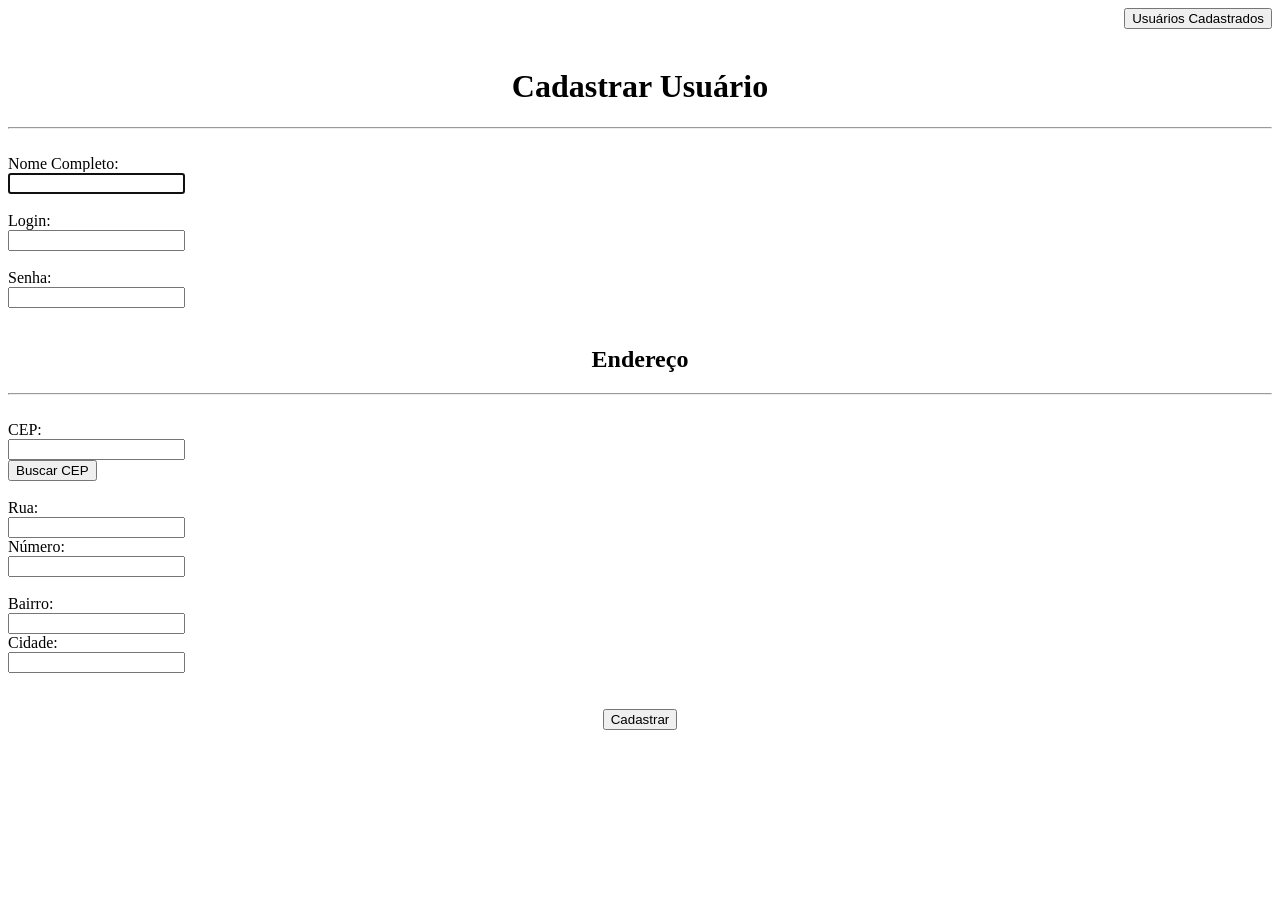
<file: springmvc/src/main/resources/templates/index.html>
<!DOCTYPE html>
<html xmlns="http://www.w3.org/1999/xhtml"
xmlns:th="http://www.thymeleaf.org"
xmlns:layout="http://www.ultraq.net.nz/thymeleaf/layout">

<head>
	<link th:href="@{/css/bootstrap.min.css}" rel="stylesheet"/>
	<link th:href="@{/css/estilo.css}" rel="stylesheet"/>
	<meta charset="ISO-8859-1">
	<title>CRUD MVC</title>
</head>
<body>
	<div id="formulario">
		<div align="right">
			<a th:href="@{/usuarios}"><button class="btn btn-primary" id="botao">Usu�rios Cadastrados</button></a>
		</div> 
		<br />
		
		<h1 align="center">Cadastrar Usu�rio</h1>
		<hr><br/>
		
		<div class="form-group">
			<label>Nome Completo:</label> <br />
			<input class="form-control" type="text" name="nome" id="nome" autofocus />
		</div>
		<br />
		
		<div class="form-group">
			<label>Login:</label> <br />
			<input class="form-control" type="email" name="email" id="email" />
		</div>
		<br />
		
		<div class="form-group">
			<label>Senha:</label> <br />
			<input class="form-control" type="password" name="senha" id="senha" />
		</div>
		<br />

		<h2 align="center">Endere�o</h2>
		<hr><br/>		
		<div class="form-group row">
			<label>CEP:</label> <br />
			<div class="col-md-4"><input class="form-control" type="text" name="cep" id="cep" /></div>
			<div class="col-md-4"><button class="btn btn-primary" onclick="buscar()">Buscar CEP</button></div>
		</div>
		<br />
		
		<div class="form-group row">
			<div class="col-md-4">
				<label>Rua:</label> <br />
				<input class="form-control" type="text" name="rua" id="rua" />			
			</div>
			<div class="col-md-4">
				<label>N�mero:</label> <br />
				<input class="form-control house-number" type="text" name="numero" id="numero" />
			</div>
		</div>
		<br />
		
		<div class="form-group row">
			<div class="col-md-3">
				<label>Bairro:</label> <br />
				<input class="form-control" type="text" name="bairro" id="bairro" />
			</div>
			<div class="col-md-2">
				<label>Cidade:</label> <br />
				<input class="form-control" type="text" name="cidade" id="cidade" />
			</div>
		</div>
		<br />
		
		<br />
		
		<div align="center">
			<button class="btn btn-success" onclick="cadastrar()" id="botao">Cadastrar</button>
		</div>
		
	</div>
</body>
</html>
</file>
